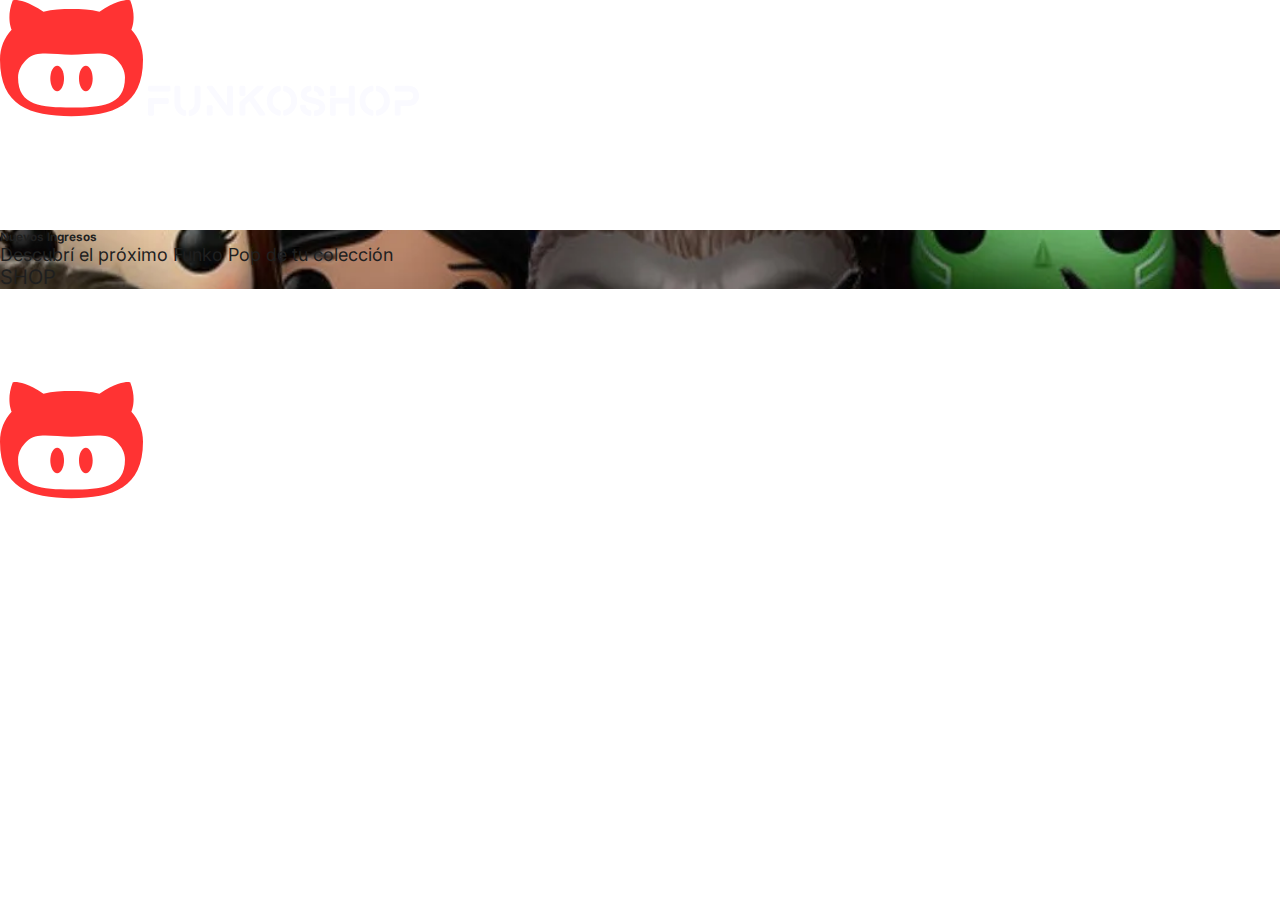
<file: index.html>
<!DOCTYPE html>
<html lang="en">

<head>
    <meta charset="UTF-8">
    <meta name="viewport" content="width=device-width, initial-scale=1.0">
    <title>Funkoshop - Practica</title>
    <link href="https://cdn.jsdelivr.net/npm/bootstrap@5.3.1/dist/css/bootstrap.min.css" rel="stylesheet"
        integrity="sha384-4bw+/aepP/YC94hEpVNVgiZdgIC5+VKNBQNGCHeKRQN+PtmoHDEXuppvnDJzQIu9" crossorigin="anonymous">       
    <link rel="stylesheet" href="./styles/index.css">
</head>

<body>
    <!-- Inicio Header -->
    <header>
        <nav class="navbar bg-dark">
            <div class="container d-flex flex-row">
                <picture>
                    <a class="navbar-brand" href="./index.html">
                        <img src="./img/isotype.svg" alt="Funkoshop-Title">
                        <svg xmlns="http://www.w3.org/2000/svg" width="271" height="32" viewBox="0 0 271 32"
                            fill="none">
                            <path
                                d="M19.263 13.0874C19.6669 13.0874 20.0103 13.2288 20.293 13.5116C20.5758 13.7943 20.7172 14.1377 20.7172 14.5416V17.5308C20.7172 17.9078 20.5758 18.2377 20.293 18.5205C20.0103 18.8032 19.6669 18.9446 19.263 18.9446H5.97325V29.2855C5.97325 29.6625 5.8386 29.9924 5.5693 30.2752C5.30001 30.5579 4.96339 30.6993 4.55945 30.6993H1.48948C1.11247 30.6993 0.782583 30.5579 0.499823 30.2752C0.217064 29.9924 0.0756836 29.6625 0.0756836 29.2855V14.5416C0.0756836 14.1377 0.217064 13.7943 0.499823 13.5116C0.782583 13.2288 1.11247 13.0874 1.48948 13.0874H19.263ZM21.0807 0.726784C21.4577 0.726784 21.7876 0.868164 22.0704 1.15092C22.3531 1.43368 22.4945 1.76357 22.4945 2.14058V5.08936C22.4945 5.49331 22.3531 5.83666 22.0704 6.11942C21.7876 6.40218 21.4577 6.54356 21.0807 6.54356H1.48948C1.11247 6.54356 0.782583 6.40218 0.499823 6.11942C0.217064 5.83666 0.0756836 5.49331 0.0756836 5.08936V2.14058C0.0756836 1.76357 0.217064 1.43368 0.499823 1.15092C0.782583 0.868164 1.11247 0.726784 1.48948 0.726784H21.0807ZM37.1576 25.0845C37.4808 25.1922 37.7366 25.374 37.9251 25.6298C38.1136 25.8857 38.2079 26.1752 38.2079 26.4983V29.6087C38.2079 30.0396 38.0328 30.4031 37.6827 30.6993C37.4134 30.9148 37.1172 31.0225 36.7941 31.0225C36.6594 31.0225 36.5652 31.009 36.5113 30.9821C34.0069 30.4974 31.8525 29.3394 30.0482 27.5082C27.6246 25.0307 26.4127 21.7722 26.4127 17.7328V2.18098C26.4127 1.77703 26.5541 1.43368 26.8369 1.15092C27.1196 0.868164 27.4495 0.726784 27.8265 0.726784H30.9369C31.3408 0.726784 31.6842 0.868164 31.967 1.15092C32.2497 1.43368 32.3911 1.77703 32.3911 2.18098V17.8136C32.3911 20.3719 33.1182 22.3243 34.5724 23.6707C35.3264 24.3709 36.1882 24.8422 37.1576 25.0845ZM51.0936 0.726784C51.4976 0.726784 51.8409 0.868164 52.1237 1.15092C52.4065 1.43368 52.5478 1.77703 52.5478 2.18098V17.7328C52.5478 21.7722 51.336 25.0307 48.9123 27.5082C47.1081 29.3394 44.9537 30.4974 42.4493 30.9821C42.3954 31.009 42.3012 31.0225 42.1665 31.0225C41.8434 31.0225 41.5471 30.9148 41.2778 30.6993C40.9278 30.43 40.7527 30.053 40.7527 29.5683V26.4579C40.7527 26.1617 40.847 25.8857 41.0355 25.6298C41.224 25.374 41.4798 25.1922 41.803 25.0845C42.8263 24.7883 43.688 24.317 44.3882 23.6707C45.8424 22.3781 46.5695 20.4257 46.5695 17.8136V2.18098C46.5695 1.77703 46.7109 1.43368 46.9936 1.15092C47.2764 0.868164 47.6197 0.726784 48.0237 0.726784H51.0936ZM83.5302 0.726784C83.9073 0.726784 84.2371 0.868164 84.5199 1.15092C84.8027 1.43368 84.944 1.76357 84.944 2.14058V29.2047C84.944 29.5818 84.8027 29.9116 84.5199 30.1944C84.2371 30.4772 83.9073 30.6185 83.5302 30.6185H79.9755C79.4908 30.6185 79.1003 30.43 78.8041 30.053L59.0513 2.98886C58.8897 2.77343 58.7955 2.53106 58.7686 2.26177C58.7416 1.99247 58.7887 1.73664 58.9099 1.49428C59.0311 1.25191 59.2062 1.0634 59.4351 0.928756C59.664 0.794108 59.9131 0.726784 60.1824 0.726784H63.737C63.9525 0.726784 64.1679 0.773911 64.3834 0.868165C64.5988 0.962418 64.7604 1.1038 64.8681 1.2923L79.0465 20.5604V2.14058C79.0465 1.76357 79.1811 1.43368 79.4504 1.15092C79.7197 0.868164 80.0563 0.726784 80.4603 0.726784H83.5302ZM63.2523 20.318C63.6293 20.318 63.9592 20.4527 64.242 20.7219C64.5247 20.9912 64.6661 21.3279 64.6661 21.7318V29.2047C64.6661 29.5818 64.5247 29.9116 64.242 30.1944C63.9592 30.4772 63.6293 30.6185 63.2523 30.6185H60.1824C59.8053 30.6185 59.4755 30.4772 59.1927 30.1944C58.9099 29.9116 58.7686 29.5818 58.7686 29.2047V21.7318C58.7686 21.3279 58.9099 20.9912 59.1927 20.7219C59.4755 20.4527 59.8053 20.318 60.1824 20.318H63.2523ZM117.138 28.3969C117.3 28.5854 117.394 28.8143 117.421 29.0836C117.448 29.3529 117.401 29.6087 117.28 29.851C117.158 30.0934 116.983 30.2819 116.755 30.4166C116.526 30.5512 116.277 30.6185 116.007 30.6185H112.17C111.927 30.6185 111.705 30.5647 111.503 30.457C111.301 30.3492 111.133 30.2011 110.998 30.0126L101.344 16.117L97.3855 19.8333V29.2047C97.3855 29.5818 97.2441 29.9116 96.9613 30.1944C96.6786 30.4772 96.3487 30.6185 95.9717 30.6185H92.9017C92.5247 30.6185 92.1948 30.4772 91.9121 30.1944C91.6293 29.9116 91.4879 29.5818 91.4879 29.2047V17.9751C91.4879 17.5443 91.636 17.2076 91.9323 16.9653L108.817 1.13073C109.086 0.861432 109.41 0.726784 109.787 0.726784H114.149C114.418 0.726784 114.674 0.807573 114.917 0.96915C115.159 1.13073 115.334 1.34616 115.442 1.61546C115.549 1.88475 115.576 2.16078 115.522 2.44354C115.469 2.7263 115.334 2.9754 115.119 3.19083L105.666 12.0776L117.138 28.3969ZM92.9017 11.0273C92.5247 11.0273 92.1948 10.8927 91.9121 10.6234C91.6293 10.3541 91.4879 10.0175 91.4879 9.61352V2.14058C91.4879 1.76357 91.6293 1.43368 91.9121 1.15092C92.1948 0.868164 92.5247 0.726784 92.9017 0.726784H95.9717C96.3487 0.726784 96.6786 0.868164 96.9613 1.15092C97.2441 1.43368 97.3855 1.76357 97.3855 2.14058V9.61352C97.3855 10.0175 97.2441 10.3541 96.9613 10.6234C96.6786 10.8927 96.3487 11.0273 95.9717 11.0273H92.9017ZM132.205 1.04994C132.528 1.31923 132.69 1.68278 132.69 2.14058V5.17015C132.69 5.52024 132.589 5.82319 132.387 6.07902C132.185 6.33485 131.909 6.50316 131.559 6.58395C129.836 6.93404 128.368 7.75539 127.156 9.048C125.513 10.7715 124.692 13.0134 124.692 15.7736C124.692 18.5339 125.513 20.7893 127.156 22.5397C128.368 23.8054 129.836 24.6133 131.559 24.9633C131.909 25.0441 132.185 25.2124 132.387 25.4683C132.589 25.7241 132.69 26.0271 132.69 26.3771V29.4067C132.69 29.8376 132.528 30.2011 132.205 30.4974C131.909 30.7128 131.599 30.8205 131.276 30.8205H131.034C127.91 30.3088 125.231 28.8951 122.995 26.5791C120.195 23.6977 118.794 20.1093 118.794 15.814C118.794 11.5188 120.195 7.9035 122.995 4.96818C125.177 2.7061 127.856 1.30577 131.034 0.767179C131.465 0.68639 131.855 0.780643 132.205 1.04994ZM144.889 4.96818C147.69 7.9035 149.09 11.5188 149.09 15.814C149.09 20.1093 147.69 23.6977 144.889 26.5791C142.654 28.8951 139.974 30.3088 136.851 30.8205H136.608C136.285 30.8205 135.975 30.7128 135.679 30.4974C135.356 30.2011 135.195 29.8376 135.195 29.4067V26.3771C135.195 26.0271 135.295 25.7241 135.497 25.4683C135.699 25.2124 135.975 25.0441 136.326 24.9633C138.049 24.6133 139.517 23.8054 140.729 22.5397C142.371 20.7893 143.193 18.5339 143.193 15.7736C143.193 13.0134 142.371 10.7715 140.729 9.048C139.517 7.75539 138.049 6.93404 136.326 6.58395C135.975 6.50316 135.699 6.33485 135.497 6.07902C135.295 5.82319 135.195 5.52024 135.195 5.17015V2.14058C135.195 1.68278 135.363 1.31923 135.699 1.04994C136.036 0.780643 136.42 0.68639 136.851 0.767179C140.028 1.30577 142.708 2.7061 144.889 4.96818ZM173.69 15.7131C174.848 16.4402 175.73 17.3288 176.336 18.3791C176.942 19.4293 177.245 20.6008 177.245 21.8934C177.245 24.9364 176.087 27.2658 173.771 28.8816C172.209 30.0126 170.095 30.7263 167.429 31.0225H167.268C166.891 31.0225 166.581 30.9013 166.338 30.6589C166.015 30.3627 165.854 30.0126 165.854 29.6087V26.7003C165.854 26.3502 165.975 26.0405 166.217 25.7712C166.46 25.5019 166.756 25.3404 167.106 25.2865C168.372 25.1518 169.355 24.8556 170.055 24.3978C170.593 24.0747 170.957 23.6573 171.145 23.1456C171.253 22.8494 171.307 22.4724 171.307 22.0146C171.307 21.7183 171.253 21.4625 171.145 21.2471C171.038 21.0316 170.849 20.8297 170.58 20.6412C169.799 20.1026 168.789 19.6448 167.55 19.2678L166.904 19.0658C165.558 18.6888 164.319 18.3791 163.188 18.1367C162.945 18.0829 162.555 17.9886 162.016 17.854L161.572 17.7328C160.603 17.4904 159.579 17.1538 158.502 16.7229C156.913 16.0497 155.607 15.2014 154.584 14.1781C153.399 12.9932 152.806 11.4313 152.806 9.49234C152.806 6.82632 153.83 4.65849 155.876 2.98886C157.277 1.80396 159.243 1.04994 161.774 0.726784C162.205 0.672925 162.575 0.794108 162.885 1.09033C163.194 1.38656 163.349 1.73664 163.349 2.14058V5.04897C163.349 5.39905 163.242 5.70874 163.026 5.97804C162.811 6.24733 162.535 6.40218 162.198 6.44257C161.861 6.48297 161.518 6.55702 161.168 6.66474C160.387 6.96097 159.835 7.25046 159.512 7.53322C159.189 7.81598 158.96 8.10547 158.825 8.40169C158.691 8.8595 158.623 9.29037 158.623 9.69431C158.623 9.90975 158.744 10.1386 158.987 10.381C159.364 10.758 159.916 11.0946 160.643 11.3909C160.966 11.5255 161.532 11.7275 162.339 11.9968L167.389 13.249L167.631 13.3298C168.897 13.6799 169.812 13.9492 170.378 14.1377C171.644 14.5686 172.748 15.0937 173.69 15.7131ZM166.944 6.58395C166.621 6.50316 166.359 6.33485 166.157 6.07902C165.955 5.82319 165.854 5.52024 165.854 5.17015V2.22137C165.854 1.7905 166.029 1.42695 166.379 1.13073C166.514 0.996079 166.689 0.908559 166.904 0.868165C167.119 0.827771 167.321 0.821038 167.51 0.847967C169.88 1.22498 171.805 2.03287 173.286 3.27162C175.306 4.94125 176.383 7.06868 176.518 9.65392C176.545 10.0309 176.417 10.3743 176.134 10.684C175.851 10.9937 175.508 11.1485 175.104 11.1485H171.953C171.603 11.1485 171.294 11.0273 171.024 10.785C170.755 10.5426 170.607 10.2464 170.58 9.89628C170.472 9.19612 170.243 8.61713 169.893 8.15933C169.328 7.48609 168.452 6.97443 167.268 6.62435C167.187 6.62435 167.133 6.61088 167.106 6.58395H166.944ZM162.218 25.1249C162.541 25.1788 162.811 25.3404 163.026 25.6096C163.242 25.8789 163.349 26.1752 163.349 26.4983V29.4875C163.349 29.9184 163.188 30.2819 162.865 30.5781C162.595 30.7936 162.286 30.9013 161.936 30.9013H161.734C159.229 30.5243 157.169 29.7029 155.553 28.4372C153.453 26.7676 152.268 24.4382 151.999 21.449C151.945 21.0182 152.066 20.6479 152.362 20.3382C152.658 20.0285 153.008 19.8737 153.412 19.8737H156.603C156.98 19.8737 157.304 20.0016 157.573 20.2574C157.842 20.5132 157.99 20.8297 158.017 21.2067C158.098 22.5532 158.758 23.5899 159.997 24.317C160.562 24.6402 161.303 24.9095 162.218 25.1249ZM183.344 11.0677C182.967 11.0677 182.638 10.9263 182.355 10.6436C182.072 10.3608 181.931 10.0309 181.931 9.65392V2.14058C181.931 1.76357 182.072 1.43368 182.355 1.15092C182.638 0.868164 182.967 0.726784 183.344 0.726784H186.414C186.818 0.726784 187.155 0.868164 187.424 1.15092C187.694 1.43368 187.828 1.76357 187.828 2.14058V9.65392C187.828 10.0309 187.694 10.3608 187.424 10.6436C187.155 10.9263 186.818 11.0677 186.414 11.0677H183.344ZM205.279 0.726784C205.656 0.726784 205.985 0.868164 206.268 1.15092C206.551 1.43368 206.692 1.76357 206.692 2.14058V29.2855C206.692 29.6625 206.551 29.9924 206.268 30.2752C205.985 30.5579 205.656 30.6993 205.279 30.6993H202.209C201.805 30.6993 201.468 30.5579 201.199 30.2752C200.929 29.9924 200.795 29.6625 200.795 29.2855V18.6214H187.828V29.2855C187.828 29.6625 187.694 29.9924 187.424 30.2752C187.155 30.5579 186.818 30.6993 186.414 30.6993H183.344C182.967 30.6993 182.638 30.5579 182.355 30.2752C182.072 29.9924 181.931 29.6625 181.931 29.2855V14.1781C181.931 13.8011 182.072 13.4712 182.355 13.1884C182.638 12.9057 182.967 12.7643 183.344 12.7643H200.795V2.14058C200.795 1.76357 200.929 1.43368 201.199 1.15092C201.468 0.868164 201.805 0.726784 202.209 0.726784H205.279ZM224.951 1.04994C225.274 1.31923 225.435 1.68278 225.435 2.14058V5.17015C225.435 5.52024 225.334 5.82319 225.132 6.07902C224.93 6.33485 224.654 6.50316 224.304 6.58395C222.581 6.93404 221.113 7.75539 219.901 9.048C218.259 10.7715 217.437 13.0134 217.437 15.7736C217.437 18.5339 218.259 20.7893 219.901 22.5397C221.113 23.8054 222.581 24.6133 224.304 24.9633C224.654 25.0441 224.93 25.2124 225.132 25.4683C225.334 25.7241 225.435 26.0271 225.435 26.3771V29.4067C225.435 29.8376 225.274 30.2011 224.951 30.4974C224.654 30.7128 224.345 30.8205 224.021 30.8205H223.779C220.655 30.3088 217.976 28.8951 215.741 26.5791C212.94 23.6977 211.54 20.1093 211.54 15.814C211.54 11.5188 212.94 7.9035 215.741 4.96818C217.922 2.7061 220.601 1.30577 223.779 0.767179C224.21 0.68639 224.6 0.780643 224.951 1.04994ZM237.634 4.96818C240.435 7.9035 241.835 11.5188 241.835 15.814C241.835 20.1093 240.435 23.6977 237.634 26.5791C235.399 28.8951 232.72 30.3088 229.596 30.8205H229.354C229.03 30.8205 228.721 30.7128 228.424 30.4974C228.101 30.2011 227.94 29.8376 227.94 29.4067V26.3771C227.94 26.0271 228.041 25.7241 228.243 25.4683C228.445 25.2124 228.721 25.0441 229.071 24.9633C230.794 24.6133 232.262 23.8054 233.474 22.5397C235.116 20.7893 235.938 18.5339 235.938 15.7736C235.938 13.0134 235.116 10.7715 233.474 9.048C232.262 7.75539 230.794 6.93404 229.071 6.58395C228.721 6.50316 228.445 6.33485 228.243 6.07902C228.041 5.82319 227.94 5.52024 227.94 5.17015V2.14058C227.94 1.68278 228.108 1.31923 228.445 1.04994C228.781 0.780643 229.165 0.68639 229.596 0.767179C232.774 1.30577 235.453 2.7061 237.634 4.96818ZM260.296 0.726784C263.5 0.726784 266.085 1.64912 268.051 3.49379C270.017 5.33846 271 7.79578 271 10.8657C271 13.9357 270.031 16.3863 268.092 18.2175C266.153 20.0487 263.554 20.9643 260.296 20.9643H252.58V29.2047C252.58 29.5818 252.439 29.9116 252.156 30.1944C251.873 30.4772 251.543 30.6185 251.166 30.6185H248.096C247.719 30.6185 247.39 30.4772 247.107 30.1944C246.824 29.9116 246.683 29.5818 246.683 29.2047V16.6825C246.683 16.3055 246.824 15.9756 247.107 15.6929C247.39 15.4101 247.719 15.2687 248.096 15.2687H260.053C261.857 15.2687 263.15 14.8782 263.931 14.0973C264.712 13.3971 265.102 12.3334 265.102 10.9061C265.102 9.47888 264.699 8.3815 263.891 7.61401C263.083 6.84652 261.804 6.46277 260.053 6.46277H248.096C247.719 6.46277 247.39 6.32139 247.107 6.03863C246.824 5.75587 246.683 5.42598 246.683 5.04897V2.14058C246.683 1.76357 246.824 1.43368 247.107 1.15092C247.39 0.868164 247.719 0.726784 248.096 0.726784H260.296Z"
                                fill="#FAFAFF" />
                        </svg>
                    </a>
                </picture>
                <ul class="d-flex pe-2">
                    <li><a href="./pages/shop.html">Shop</a> </li>
                    <li><a href="./pages/contacto.html">Contacto</a> </li>
                    <li><a href="./pages/login.html">Login</a> </li>
                    <li><a href="./pages/carrito.html">
                            <img src="./img/icons/cart-icon.svg" alt="cart-icon">
                        </a>
                    </li>
                </ul>
            </div>
        </nav>
    </header>
    <!-- Fin Header -->
    <main>
        <!-- Inicio Banner -->
        <section class="container-fluid banner">
            <article>
                <h3>Nuevos Ingresos</h3>
                <p>Descubrí el próximo Funko Pop de tu colección</p>
                    <a href="./pages/shop.html">shop</a>
            </article>
        </section>

        <!-- Fin Banner -->
    </main>
    <!-- Inicio Footer -->
    <footer class="footer">
        <div class="footer__div">
            <ul class="footer__ul">
                <li class="footer__li"><a href="#">SHOP</a></li>
                <li class="footer__li"><a href="#">CONTACTO</a></li>
                <li class="footer__li"><a href="#">INGRESAR</a></li>
            </ul>
        </div>
        <p>All rights reserved 2023 - Funkoshop & copy.</p>
        <div class="footer__logo">
            <svg width="143" height="117" viewBox="0 0 143 117" fill="none" xmlns="http://www.w3.org/2000/svg">
                <path d="M85.8467 65.8445C82.07 65.8445 78.9946 71.5389 78.9946 78.575C78.9946 85.6093 82.07 91.3193 85.8467 91.3193C89.6214 91.3193 92.6909 85.6112 92.6909 78.575C92.6968 71.5349 89.6273 65.8445 85.8467 65.8445Z" fill="#FF3333"/>
                <path d="M57.1709 65.8445C53.3864 65.8445 50.3169 71.5389 50.3169 78.575C50.3169 85.6093 53.3864 91.3193 57.1709 91.3193C60.9495 91.3193 64.0171 85.6112 64.0171 78.575C64.0171 71.5389 60.9495 65.8445 57.1709 65.8445Z" fill="#FF3333"/>
                <path d="M131.39 29.8447C132.544 27.022 136.328 15.6352 130.191 0.252333C130.191 0.252333 120.787 -2.72316 99.4861 11.8311C90.5675 9.37666 80.9828 9.01035 71.5039 9.01035C62.025 9.01035 52.4482 9.37666 43.5022 11.8389C22.2094 -2.72512 12.8089 0.250376 12.8089 0.250376C6.67968 15.6411 10.4681 27.02 11.6179 29.8447C4.39957 37.6468 0 47.6076 0 59.819C0 105.793 29.7784 116.189 71.3374 116.189C112.916 116.189 143 105.795 143 59.819C143 47.6076 138.6 37.6448 131.38 29.8447H131.39ZM71.5078 107.392C41.988 107.392 18.0547 106.009 18.0547 77.4095C18.0547 70.579 21.4161 64.201 27.179 58.9317C36.7774 50.1364 53.0535 54.7848 71.5098 54.7848C89.9798 54.7848 106.232 50.1364 115.841 58.9219C121.609 64.201 124.981 70.5594 124.981 77.4016C124.981 106.011 101.032 107.392 71.5117 107.392H71.5078Z" fill="#FF3333"/>
            </svg>
        </div>
    </footer>
    <!-- Fin Footer -->
    <script src="https://cdn.jsdelivr.net/npm/bootstrap@5.3.1/dist/js/bootstrap.bundle.min.js"
        integrity="sha384-HwwvtgBNo3bZJJLYd8oVXjrBZt8cqVSpeBNS5n7C8IVInixGAoxmnlMuBnhbgrkm"
        crossorigin="anonymous"></script>
</body>

</html>
</file>
<file: styles/index.css>
@import url('https://fonts.googleapis.com/css2?family=Inter:wght@300;400;500;600;700&family=Raleway:wght@300;400;500;600;700&display=swap');

:root {
    /* Palette */
    --primary-solid: #FF3333;
    --primary-900: rgba(255, 51, 51, 0.9);
    --primary-500: rgba(255, 51, 51, 0.5);
    --primary-300: rgba(255, 51, 51, 0.3);

    --secondary-solid: #1D84B5;
    --secondary-900: rgba(29, 132, 181, 0.9);
    --secondary-500: rgba(29, 132, 181, 0.5);
    --secondary-300: rgba(29, 132, 181, 0.3);

    --dark-solid: #1F1F1F;
    --dark-900: rgba(31, 31, 31, 0.9);
    --dark-500: rgba(31, 31, 31, 0.5);
    --dark-300: rgba(31, 31, 31, 0.3);

    --dark-bg-solid: #30343F;
    --light-bg-solid: #FAFAFF;
    --light-font-solid: #FFFFFF;

    /* Typography */
    --base-font: 'Inter', sans-serif;
    --alternative-font: 'Raleway', sans-serif;

    /* Font Size */
    --font-display: 4.6em;
    --font-jumbo: 3.8em;
    --font-xlarge: 3em;
    --font-large: 2.4em;
    --font-medium: 1.8em;
    --font-small: 1.6em;
    --font-xsmall: 1.2em;

    /* Spacing*/
    --spacing-128: 12.8rem;
    --spacing-68: 6.8rem;
    --spacing-36: 3.6rem;
    --spacing-28: 2.8rem;
    --spacing-16: 1.6rem;
    --spacing-12: 1.2rem;
    --spacing-8: 0.8rem;

    /* */


}

*,
*::before,
*::after {
    margin: 0;
    padding: 0;
    box-sizing: border-box;
}

html {
    font-family: var(--base-font);
    font-size: 62.5%;
    color: var(--dark-solid);
}

header,
footer {
    font-family: var(--alternative-font);
    color: var(--light-font-solid);
}

.banner{
    background-image: url('/img/funkos-banner.webp');
    background-attachment: fixed;
    background-repeat: no-repeat;
    background-size: cover;
}

a {
    text-decoration: none;
    font-size: 2em;
    font-family: inherit;
    color: inherit;
    text-transform: uppercase;
}

ul,
ol {
    list-style: none;
}

li{
    text-transform: uppercase;
}

p {
    font-size: var(--font-medium);
}
</file>
